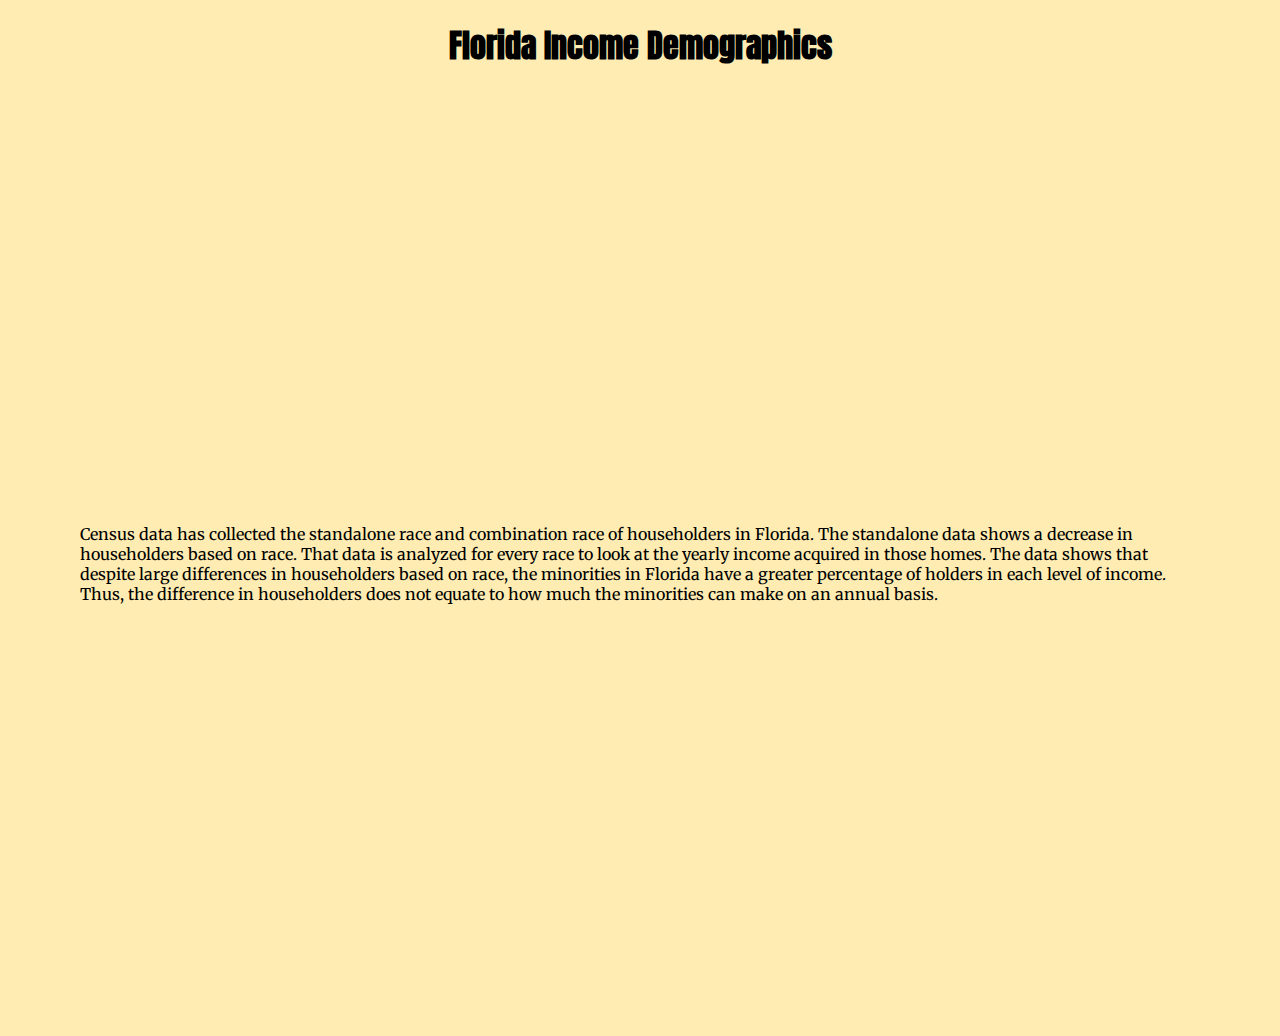
<file: index.html>
<!DOCTYPE html>
<html>
<head>
  <meta charset="utf-8">
  <meta name="viewport" content="width=device-width, initial-scale=1">
<title>Demographics on Florida Income</title>
<link href="https://fonts.googleapis.com/css?family=Anton|Merriweather" rel="stylesheet">
<link rel="stylesheet" href="styles/index.css">


<script src="https://code.highcharts.com/highcharts.js"></script>
<script src="https://code.highcharts.com/themes/gray.js"></script>
</head>


<body>
  <h1>Florida Income Demographics</h1>

    <div id="container"></div>
      <p> Census data has collected the standalone race and combination race of householders in Florida. The standalone data shows a decrease in householders based on race. That data is analyzed for every race to look at the yearly income acquired in those homes. The data shows that despite large differences in householders based on race, the minorities in Florida have a greater percentage of holders in each level of income. Thus, the difference in householders does not equate to how much the minorities can make on an annual basis. </p>

<script>
Highcharts.chart('container', {
  chart: {
    type:'column'
  },
  title: {
    text: 'House holders '
  },
  xAxis: {
    categories: ['2017', '2016', '2015', '2014', '2013']
  },
  yAxis: {
    title: {
      text: 'Number of householders'
    }
  },
  series: [{
    name: 'All races',
    data: [127586, 126224, 125819, 124587, 123931]
  }, {
    name: 'White Alone',
    data: [100065, 99400, 99313, 98679, 98807]
  }, {
    name: 'Black Alone',
    data: [16997, 16733, 16539, 16437, 16108]
  }, {
    name: 'Asian Alone',
    data: [6735, 6392, 6328, 6040, 5818]
  }]
});
</script>

<div id="second"></div>

<script>

Highcharts.chart('second', {
  chart: {
    type: 'line'
  },

  title: {
    text: 'Income Distribution for Householders in 2017'
  },

  subtitle: {
    text: 'Source: WorldClimate.com'
  },

  xAxis: {
    categories: ['Under $15,000', '$15,000 to $24,999', '$25,000 to $34,999', '$35,000 to $49,999', '$50,000 to $74,999', '$75,000 to $99,999', '$100,000 to $149,999', '$150,000 to $199,999', '$200,000 and over'],
  },
  yAxis: {
    title: {
      text: 'Percent of householders'
    }
  },
  plotOptions: {
    line: {
      dataLabels: {
        enabled: true
      },
      enableMouseTracking: false
    }
  },
  series: [{
    name: 'Black',
    data: [7.0, 6.9, 9.5, 14.5, 18.4, 21.5, 25.2, 26.5, 23.3]
  }, {
    name: 'White',
    data: [3.9, 4.2, 5.7, 8.5, 11.9, 15.2, 17.0, 16.6, 14.2]
  }, {
    name: 'Asian',
    data: [9.0, 6.6, 5.8, 9.6, 14.5, 12.9, 16.3, 10.8, 14.6]

  }]
});

</script>
</body>
</html>
</file>
<file: styles/index.css>
body {
    font-family: 'Merriweather', "Lucida Bright", serif;
    background:#ffecb3;
    color: #000000;
    margin: 0;
}
h1 {
    font-family: 'Anton','Tahoma', sans-serif;
    text-align: center;
}

p {
  margin-top: 2rem;
  margin-bottom: 2rem;
  margin-left: 5rem;
  margin-right: 5rem;
}

#container {
  max-width: 800px;
  height: 400px;
  margin: 0 auto
}
#second {
  max-width: 800px;
  height: 400px;
  margin: 0 auto
}


@media screen and (max-width: 800px) {
    #second {
        width: auto;
        padding-top: 2rem;
        padding-bottom: 2rem;
        padding-left: 2rem;
        padding-right: 2rem;
    }
    #container {
      width: auto;
      padding-top: 2rem;
      padding-bottom: 2rem;
      padding-left: 2rem;
      padding-right: 2rem;
    }
}
</file>
